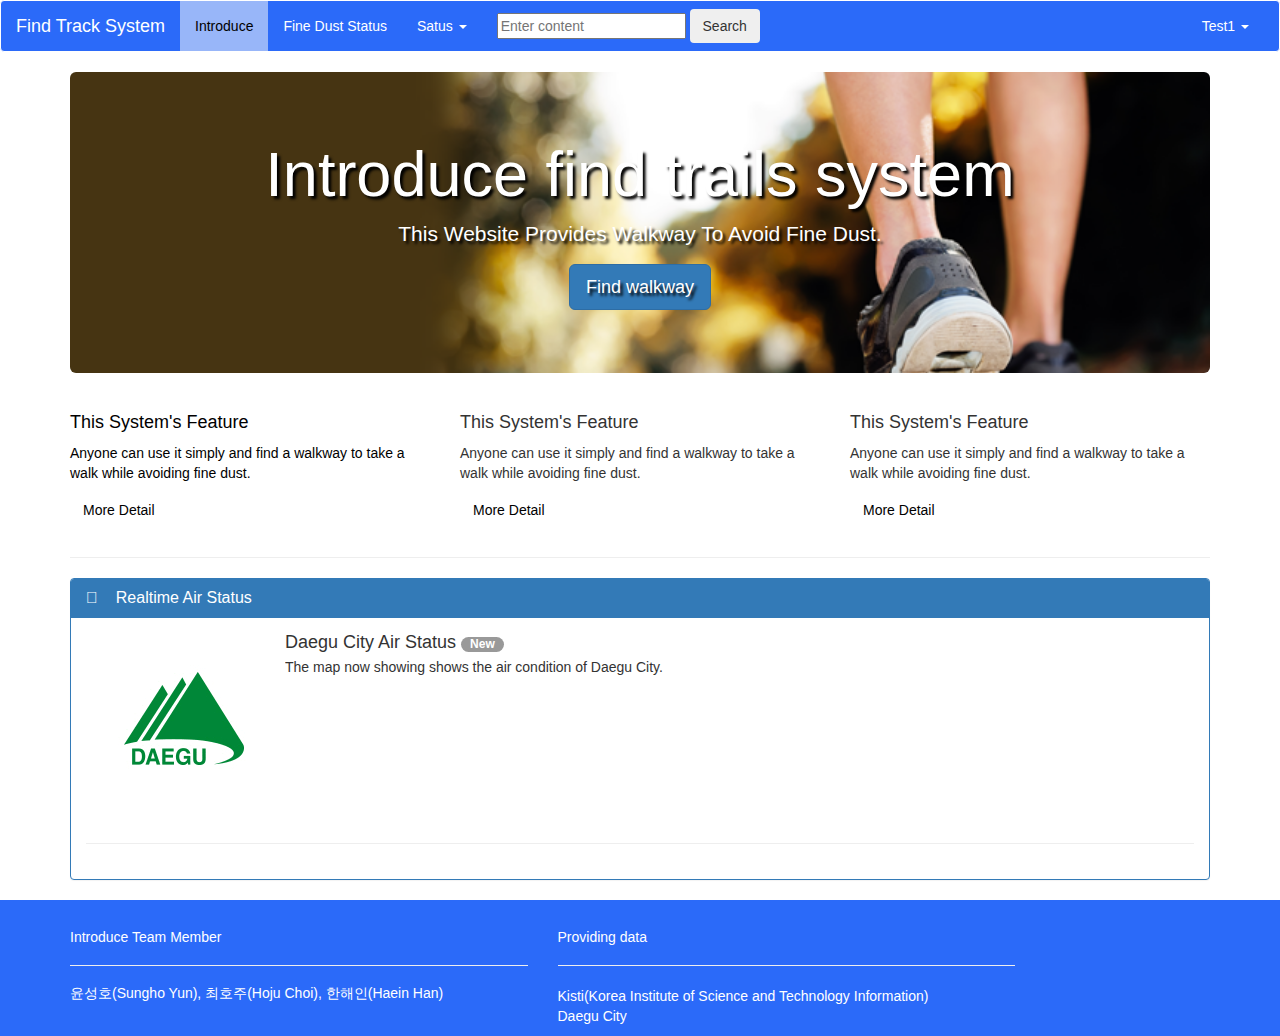
<file: htdocs/index.html>
<?php  
$db_host = "localhost";
$db_user = "root";
$db_passwd = "root";
$db_name = "airstatus";

mysql_connect($db_host,$db_user,$db_passwd);
mysql_select_db($db_name);
mysql_query('set session character_set_connection=utf8;');
mysql_query('set session character_set_results=utf8;');
mysql_query('set session character_set_client=utf8;');

$result = mysql_query("SELECT * FROM daeguair");
$rows = array();
?>


<!DOCTYPE html>
<html>
	<head>
			<meta charset="UTF-8">
			<meta name ="viewport" content="width=device-width", initial-scale="1">
			<title> Find Trail System </title>
			<link rel="stylesheet" href="css/bootstrap.css">
			<link rel="stylesheet" href="css/codingBooster.css">
	</head>

	<body>
		<style type="text/css">
			.jumbotron{
				background-image: url(images/jumbotronBackgroundImage.png);
				background-size : cover;
				text-shadow: black 0.2em 0.2em 0.2em;
				color:white;
			}
		</style>
		<nav class="navbar navbar-default">
			<div class="container-fluid">
				<div class="navbar-header">
					<button type="button" class="navbar-toggle collapsed" data-toggle="collapsed" data-target="#bs-example-navbar-collapse-1" aria-expanded="false">
						<span class="sr-only"></span>
						<span class="icon-bar"></span>
						<span class="icon-bar"></span>
						<span class="icon-bar"></span>
					</button>
					<a class="navbar-brand" href="index.html"> Find Track System </a>
				</div>
				<div class="collpase navbar-collapse" id="bs-example-navbar-collapse-1">
					<ul class="nav navbar-nav">
						<li class="active"><a href="index.html"> Introduce <span class="sr-only"></span></a>
						</li>
						<li><a href="#">Fine Dust Status</a></li>
						<li class="dropdown">
							<a href="#" class="dropdown-toggle" data-toggle="dropdown" role="button" aria-haspopup="true" aria-expanded="false"> Satus <span class="caret"></span></a>
							<ul class="dropdown-menu">
								<li><a href="#">Daegu</a></li>
							</ul>
						</li>
					</ul>
					<form class="navbar-form navbar-left">
						<div class="form-group">
							<input type="text" class="form-cintrol" placeholder="Enter content">
						</div>
						<button type="submit" class="btn btn-defualt">Search</button>
					</form>
					<ul class="nav navbar-nav navbar-right">
						<li class="dropdown">
							<a href="#" class="dropdown-toggle" data-toggle="dropdown" role="button" aria-haspopup="true" aria-expanded="false"> Test1 <span class="caret"></span></a>
							<ul class="dropdown-menu">
								<li><a href="#">Test2</a></li>
							</ul>
						</li>
					</ul>
				</div>
			</div> 
		</nav>
		<div class ="container">
			<div class="jumbotron">
				<h1 class="text-center"> Introduce find trails system </h1>
				<p class="text-center"> This Website Provides Walkway To Avoid Fine Dust. </p>
				<p class="text-center"><a class="btn btn-primary btn-lg" href="#" role="button>">Find walkway<a></p>
			</div>
			<div class="row">
				<div class="col-md-4">
					<h4> This System's Feature </h4>
					<p> Anyone can use it simply and find a walkway to take a walk while avoiding fine dust.</p>
					<p><a class="btn btn-defualt" data-target="#modal" data-toggle="modal">	More Detail </a></p>
				</div>
				<div class="col-md-4">
					<h4> This System's Feature </h4>
					<p> Anyone can use it simply and find a walkway to take a walk while avoiding fine dust.</p>
					<p><a class="btn btn-defualt" href="#">
						More Detail
					</a></p>
				</div>
				<div class="col-md-4">
					<h4> This System's Feature </h4>
					<p> Anyone can use it simply and find a walkway to take a walk while avoiding fine dust.</p>
					<p><a class="btn btn-defualt" href="#">
						More Detail
					</a></p>
				</div>
			</div>
			<hr>
			<div class="panel panel-primary">
				<div class="panel-heading">
					<h3 class="panel-title"><span class="glyphicon-dashboard"></span>
						&nbsp;&nbsp; Realtime Air Status</h3>
				</div>
				<div class="panel-body">
					<div class="media">
						<div class="media-left">
							<a href="#"><img class="media-object" src="images/daeguLogo.png" alt="C images"></a>
						</div>
						<div class="media-body">
							<h4 class="media-heading">Daegu City Air Status<a href="#"></a>&nbsp;<span class="badge">New</span></h4>
							The map now showing shows the air condition of Daegu City.
						</div>
					</div>
					<hr>
				</div>
			</div>


		</div>
		<footer style="background-color : #2b6af9; color:#ffffff">
			<div class="container">
				<br>
				<div class="row">
					<div class="col-sm-5" style="text-align: left;"><h5>Introduce Team Member </h5><hr><h5>윤성호(Sungho Yun), 최호주(Hoju Choi), 한해인(Haein Han)</h5></div>
					
					<div class="col-sm-5" style="text-align : left;""><h5>Providing data</h5><hr><p>Kisti(Korea Institute of Science and Technology Information)
						<br> Daegu City</p></div>
					</div>		
				</div>
			</div>
		</footer>
		<div class="row">
			<div class="modal" id="modal" tabindex="-1">
				<div class="modal-dialog">
					<div class="modal-content">
						<div class="modal-header">
							This System's Feature
							<button class="close" data-dismiss="modal"> &times;</button>
						</div>
						<div class="modal-body" style="text-align: center";>
							You can see fine dust data in real time. 
							<br>
							Because it collects data through a taxi around Daegu City.
							<br>
							<img src="images/taxi.jpg" id="imagepreview" style="width : 256px; height: 256px;">
							<br>
						</div>
					</div>
				</div>
			</div>
		</div>
		<script src="https://code.jquery.com/jquery-3.1.1.min.js"></script>
		<script src="js/bootstrap.js"></script>
	</body>
</html>
</file>
<file: htdocs/css/codingBooster.css>
/* 전체 영역을 통틀어서 스타일 정의 */
@import url("https://fonts.googleapis.com/css?family=Open+Sans");
@import url('https://fonts.googleapis.com/css?family=Oswald');
* {
	font-family: "Open Sans" , sans-serif,10;
}
/* 기본 글자 색깔 */
a {
	color : #000000;
	text-decoration: none;
}

a:hover {
	color : #bbbbbb;
	text-decoration: none;
	cursor: pointer;
}

.badge {
  padding: 1px 9px 2px;
  font-size: 12.025px;
  font-weight: bold;
  white-space: nowrap;
  color: #ffffff;
  background-color: #999999;
  -webkit-border-radius: 9px;
  -moz-border-radius: 9px;
  border-radius: 9px;
}
.badge:hover {
  color: #ffffff;
  text-decoration: none;
  cursor: pointer;
}
.badge-error {
  background-color: #b94a48;
}
.badge-error:hover {
  background-color: #953b39;
}
.badge-warning {
  background-color: #f89406;
}
.badge-warning:hover {
  background-color: #c67605;
}
.badge-success {
  background-color: #468847;
}
.badge-success:hover {
  background-color: #356635;
}
.badge-info {
  background-color: #3a87ad;
}
.badge-info:hover {
  background-color: #2d6987;
}
.badge-inverse {
  background-color: #333333;
}
.badge-inverse:hover {
  background-color: #1a1a1a;
}

/* 네비게이션 영역 */
.navbar-default{
	/* 배경 색상 */
	background-color : #2b6af9;
	border-color:  #ffffff;
}
.navbar-default .navbar-brand{
	/* 네비게이션 제목 색상 */
	color: #ffffff;
}

.navbar-default .navbar-brand:hover,
.navbar-default .navbar-brand:focus {
	/** 네비게이션 제목에 마우스를 올렸을떄 */
	background-color : #transparent;
	color : #000000;
}
.navbar-default .navbar-nav > .active > a,
.navbar-default .navbar-nav > .active > a:hover,
.navbar-default .navbar-nav > .active > a:focus{
	/*현재 선택된 네비게이션 색상 이벤트 */
	color: black;
	background-color: #98b6f9;
}
.navbar-default .navbar-nav > li > a,
.navbar-default .navbar-nav > li > a:hover,
.navbar-default .navbar-nav > li > a:focus{
	/*네비게이션 리스트에 마우스를 올렸을떄 글자 색상 이벤트 */
	color: #000000;
}

.navbar-default .navbar-nav > .open > a,
.navbar-default .navbar-nav > .open > a:hover,
.navbar-default .navbar-nav > .open > a:focus{
	/*드랍다운이 열렸을떄 마우스 색상 이벤트 */
	color: #000000;
	background-color: #98b6f9;
	text-decoration: none;
}

.navbar-default .navbar-nav > li > a{
	/*네비게이션 글자 기본색상 */
	color : white;
}

.btn-mymy{
  color: #ffffff;
  background-color : #337ab7;
  text-decoration: none;
  cursor: pointer;
}
.btn-mymy:hover{

  color: #ffffff;
  background-color :155388;
  text-decoration: none;
  cursor: pointer;
 }

@media (max-width: 767px){
	/*해상도가 작을떄 드랍다운 아이템에 마우스를 올렸을떄 */
	.navbar-default  .navbar-nav .open .dropdown-menu > li > a{
		color: #ffffff;
	}
	.navbar-default  .navbar-nav .open .dropdown-menu > li > a:hover.
	.navbar-default  .navbar-nav .open .dropdown-menu > li > a:focus{
		color: #bbbbbb;
	}
}
</file>
